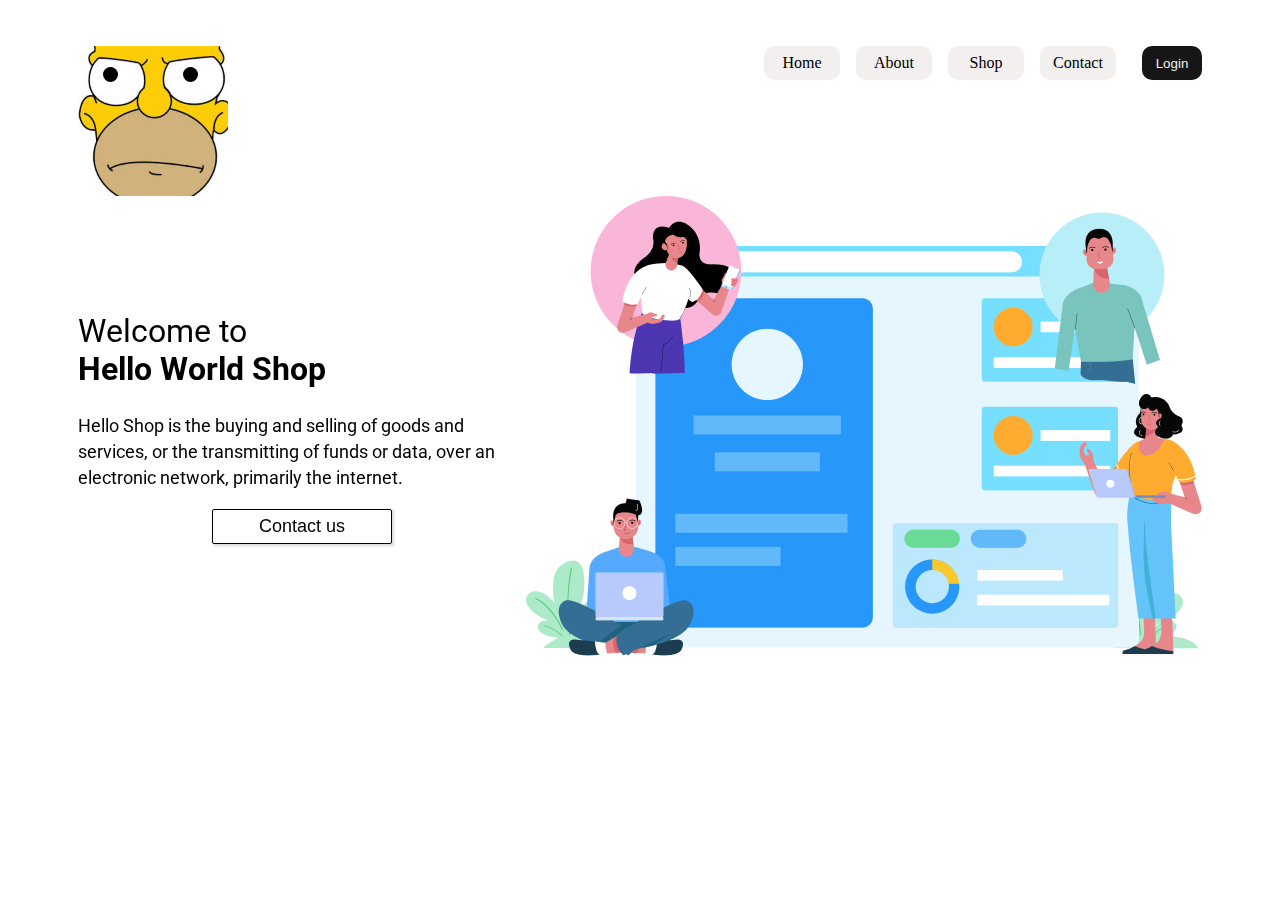
<file: index.html>
<!doctype html>
<html lang="en">
<head>
    <meta charset="UTF-8">
    <meta name="viewport"
          content="width=device-width, user-scalable=no, initial-scale=1.0, maximum-scale=1.0, minimum-scale=1.0">
    <meta http-equiv="X-UA-Compatible" content="ie=edge">
    <link rel="stylesheet" href="app/styles.css">
    <link href='https://fonts.googleapis.com/css?family=Roboto' rel='stylesheet'>
    <title>Animation Demo</title>
    <script defer src="app/app.js"></script>
</head>
<body>
    <div class="layout">

        <header class="headerContainer">
            <section class="header">
                <section class="eyesContainer" onmouseover="hideHomer()" onmouseleave="showHomer()">
                    <img src="images/homer.jpeg" id="anchor">
                    <div id="eyes">
                        <div class="eye">
                            <div class="angle"></div>
                        </div>
                        <div class="eye">
                            <div class="angle"></div>
                        </div>
                    </div>
                </section>
                <div class="navContainer">
                    <ul class="navList">
                        <li class="navItem">Home</li>
                        <li class="navItem">About</li>
                        <li class="navItem">Shop</li>
                        <li class="navItem">Contact</li>
                    </ul>
                    <button class="loginButton">
                        Login
                    </button>
                </div>
            </section>
        </header>

        <main class="mainContainer hidden">
            <div class="aboutBlock">
                <h1 class="aboutTitle"></h1>
                <p class="aboutText"></p>
                <div class="contactContainer">
                    <button class="contact">
                    </button>
                </div>
            </div>
            <div class="banner">
                <img src="images/main-img.png" class="banner-image">
            </div>
        </main>

    </div>
</body>
</html>
</file>
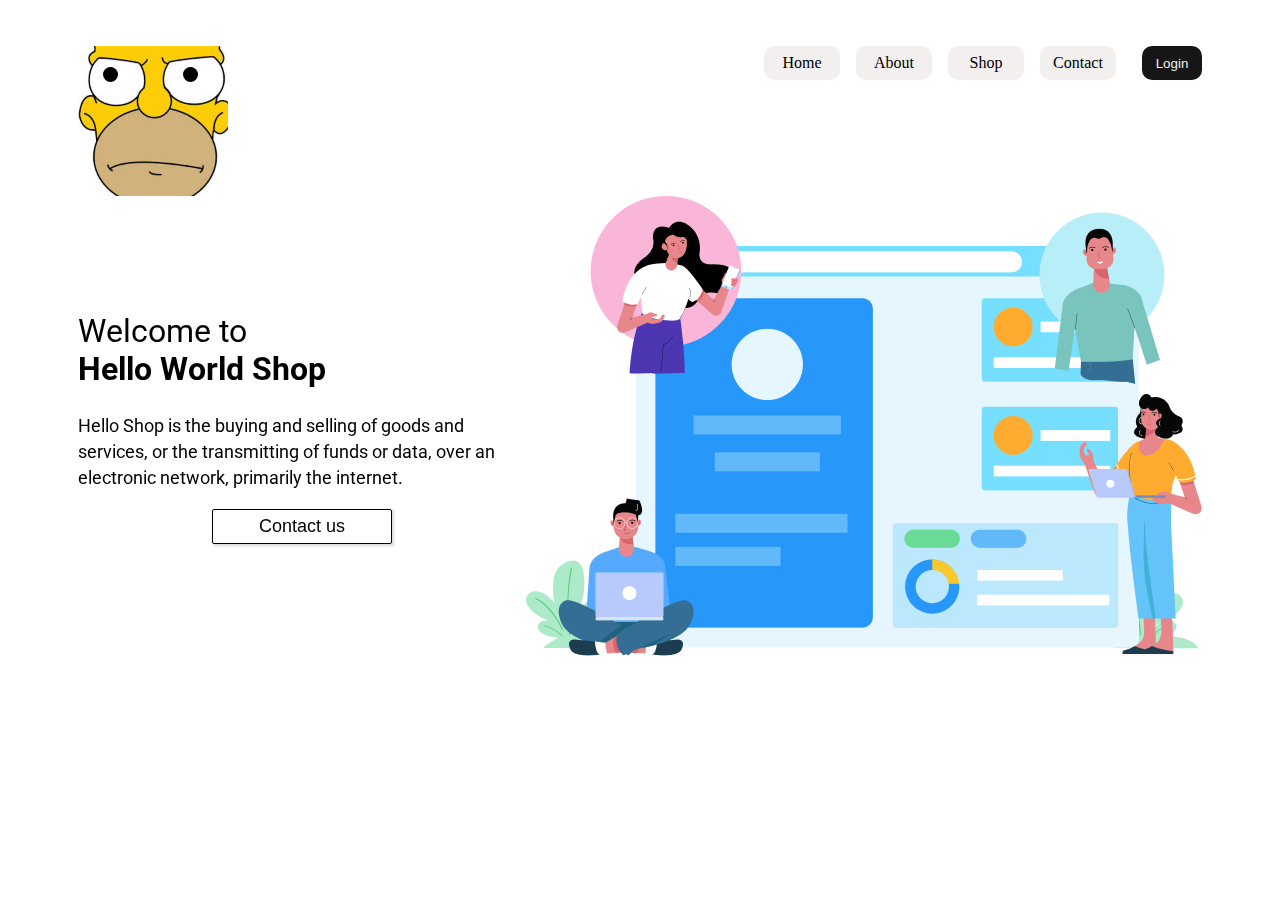
<file: app/index.html>
<!doctype html>
<html lang="en">
<head>
    <meta charset="UTF-8">
    <meta name="viewport"
          content="width=device-width, user-scalable=no, initial-scale=1.0, maximum-scale=1.0, minimum-scale=1.0">
    <meta http-equiv="X-UA-Compatible" content="ie=edge">
    <link rel="stylesheet" href="styles.css">
    <link href='https://fonts.googleapis.com/css?family=Roboto' rel='stylesheet'>
    <title>Animation Demo</title>
    <script defer src="app.js"></script>
</head>
<body>
    <div class="layout">

        <header class="headerContainer">
            <section class="header">
                <section class="eyesContainer" onmouseover="hideHomer()" onmouseleave="showHomer()">
                    <img src="../images/homer.jpeg" id="anchor">
                    <div id="eyes">
                        <div class="eye">
                            <div class="angle"></div>
                        </div>
                        <div class="eye">
                            <div class="angle"></div>
                        </div>
                    </div>
                </section>
                <div class="navContainer">
                    <ul class="navList">
                        <li class="navItem">Home</li>
                        <li class="navItem">About</li>
                        <li class="navItem">Shop</li>
                        <li class="navItem">Contact</li>
                    </ul>
                    <button class="loginButton">
                        Login
                    </button>
                </div>
            </section>
        </header>

        <main class="mainContainer hidden">
            <div class="aboutBlock">
                <h1 class="aboutTitle"></h1>
                <p class="aboutText"></p>
                <div class="contactContainer">
                    <button class="contact">
                    </button>
                </div>
            </div>
            <div class="banner">
                <img src="../images/main-img.png" class="banner-image">
            </div>
        </main>

    </div>
</body>
</html>
</file>
<file: app/styles.css>
body, html, h1, h2, h3, p, span, div, section, main, header, a, ul, li, img {
    margin: 0;
    padding: 0;
    list-style: none;
}

.layout {
    height: 100%;
    padding: 46px 78px;
}

.headerContainer {
    width: 100%;
}

.header {
    display: flex;
    justify-content: space-between;
    align-items: start;
}

.logo {
    font-size: 3em;
    background: linear-gradient(to right, rgb(93, 90, 90), rgb(24, 20, 20));
    -webkit-background-clip: text;
    -webkit-text-fill-color: transparent;
}

.navContainer {
    display: flex;
}

.navList {
    display: flex;
    gap: 16px;
}

.navItem {
    background: #f3efef;
    padding: 8px;
    border-radius: 10px;
    min-width: 60px;
    text-align: center;
}

.navItem:hover {
    background: linear-gradient(to left, rgb(0, 68, 252), rgb(0, 137, 255));
    color: antiquewhite;
    cursor: pointer;
}

.loginButton {
    text-align: center;
    background: #171616;
    color: #f3efef;
    border-radius: 10px;
    padding: 8px;
    border: none;
    margin-left: 26px;
    cursor: pointer;
    transition: background-color 0.5s, min-width 0.5s;
    min-width: 60px;
}

.loginButton:hover {
    background: linear-gradient(to left, rgb(0, 68, 252), rgb(0, 137, 255));
    min-width: 80px;
}


.eyesContainer {
    display: grid;
    place-items: center;
    min-height: 100%;
    position: relative;
}

#eyes, #eyes .eye {
    position: absolute;
}

img#anchor {
    width: 150px;
    height: 150px;
    border-radius: 10px;
}

.eye {
    width: 30px;
    height: 25px;
    background-color: #fff;
    border-radius: 50%;
}

.eye:first-of-type {
    top: -54px;
    right: 20px;
}

.eye:last-of-type {
    top: -54px;
    right: -60px;
}

.angle {
    width: 15px;
    height: 15px;
    background-color: #000;
    border-radius: 50%;
}

.mainContainer {
    display: flex;
    justify-content: space-between;
}

.aboutBlock {
    display: flex;
    flex-direction: column;
    justify-content: center;
}

.aboutTitle {
    font-family: 'Roboto';
    font-style: normal;
    font-weight: 400;
    margin-bottom: 25px;
}

.aboutText {
    font-family: 'Roboto';
    font-style: normal;
    font-weight: 400;
    font-size: 18px;
    line-height: 26px;
}

.contactContainer {
    height: 35px;
    margin-top: 18px;
    position: relative;
    display: grid;
    place-items: center;
}

.contact {
    width: 100%;
    font-size: 18px;
    border-radius: 2px;
    padding: 6px;
    border: 1px solid #000000;
    background: none;
    color: #000000;
    box-shadow: rgba(0, 0, 0, 0.15) 1.95px 1.95px 2.6px;
    transition: background-color 0.4s, color 0.4s;
    cursor: pointer;
    max-width: 180px;
}

.contact:hover {
    background: linear-gradient(to left, rgb(0, 68, 252), rgb(0, 137, 255));
    color: #ffffff;
    border: none;
}

.hidden {
    opacity: 0;
    filter: blur(5px);
    transform: translateX(-100%);
    transition: all 1s;
}

.show {
    opacity: 1;
    filter: blur(0);
    transform: translateX(0);
}

.hideHomer {
    transition: transform 1s ease-in-out;
    transform: translateX(-200%);
}


@media(prefers-reduced-motion) {
    .hidden {
        transition: none;
    }
}
</file>
